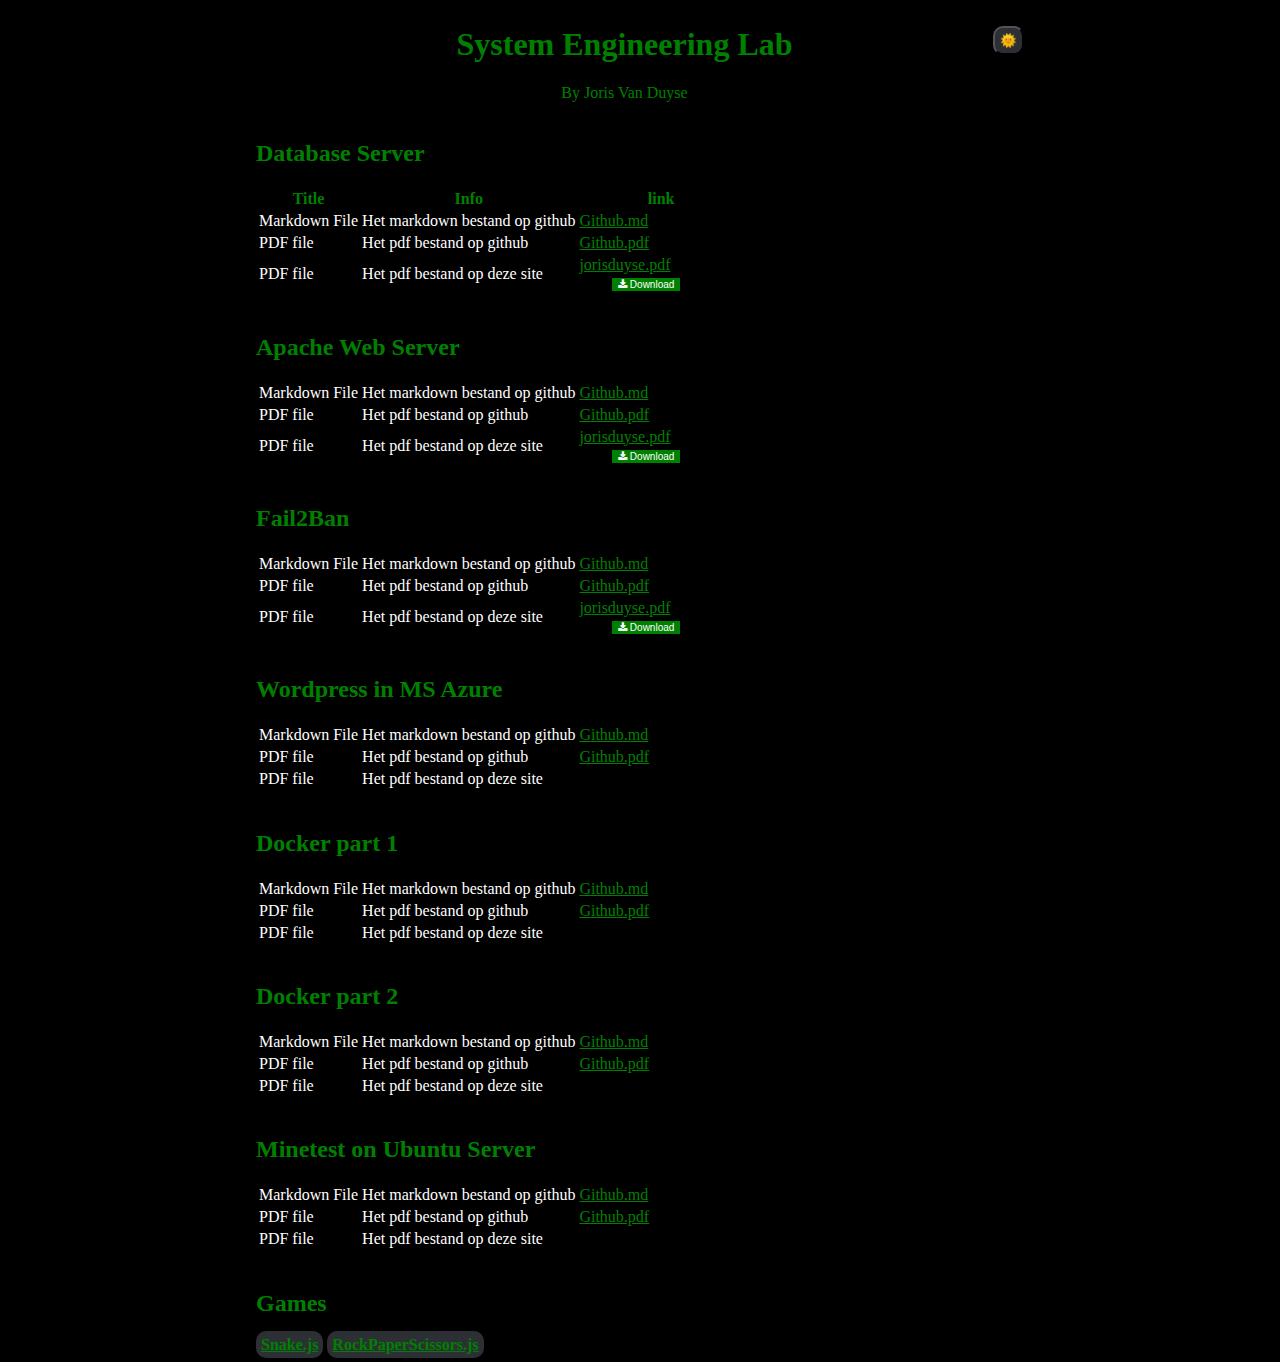
<file: PreviewSite/index.html>
<!DOCTYPE html>
<html lang="en">
<head>
    <meta charset="UTF-8">
    <meta http-equiv="X-UA-Compatible" content="IE=edge">
    <meta name="viewport" content="width=device-width, initial-scale=1.0">
    <title>SystemEngineeringLab</title>
    <link href="https://cdn.jsdelivr.net/npm/bootstrap@5.1.3/dist/css/bootstrap.min.css" rel="stylesheet" integrity="sha384-1BmE4kWBq78iYhFldvKuhfTAU6auU8tT94WrHftjDbrCEXSU1oBoqyl2QvZ6jIW3" crossorigin="anonymous">
    <link rel="stylesheet" href="https://cdnjs.cloudflare.com/ajax/libs/font-awesome/4.7.0/css/font-awesome.min.css">
    <link rel = "stylesheet" type = "text/css" href = "./style.css">
</head>
<body id="body">
    <header>
        <div id="options">
            <button id="gui-mode" class="link_button" style="float: right;" onclick="switchContrast()">&#127774;</button>
        </div>

        <div style="text-align: center;">
            <div>
                <h1>System Engineering Lab</h1> <span>By Joris Van Duyse</span>
            </div>
        </div>
    </header>
    
    <main>
        <h2>Database Server</h2>
        <table class="table table-striped table-dark">
            <tr>
                <th>Title</th>
                <th>Info</th>
                <th>link</th>
            </tr>
            <tr>
                <td>Markdown File</td>
                <td>Het markdown bestand op github</td>
                <td><a href="https://github.com/JorisVanDuyseHogent/SystemEngineeringLab/tree/main/DatabaseServer#readme" target="_blank">Github.md</a></td>
                </tr>
            </tr>
            <tr>
                <td>PDF file</td>
                <td>Het pdf bestand op github</td>
                <td><a href="https://github.com/JorisVanDuyseHogent/SystemEngineeringLab/blob/main/DatabaseServer/DatabaseServerG56.pdf" target="_blank">Github.pdf</a></td>
            </tr>
            <tr>
                <td>PDF file</td>
                <td>Het pdf bestand op deze site</td>
                <td>
                    <form action="https://github.com/JorisVanDuyseHogent/SystemEngineeringLab/raw/main/DatabaseServer/DatabaseServerG56.pdf" method="get">
                        <a href="./subsites/DatabaseServer.html">jorisduyse.pdf</a>
                        <button class="btn" type="download"><i class="fa fa-download"></i> Download</button>
                    </form>
                </td>
        </table>

        <h2>Apache Web Server</h2>
        <table class="table table-striped table-dark">
            <tr>
                <td>Markdown File</td>
                <td>Het markdown bestand op github</td>
                <td><a href="https://github.com/JorisVanDuyseHogent/SystemEngineeringLab/tree/main/ApacheWebServer#readme" target="_blank">Github.md</a></td>
            </tr>
            <tr>
                <td>PDF file</td>
                <td>Het pdf bestand op github</td>
                <td><a href="https://github.com/JorisVanDuyseHogent/SystemEngineeringLab/blob/main/ApacheWebServer/ApacheWebServerG56.pdf" target="_blank">Github.pdf</a></td>
            </tr>
            <tr>
                <td>PDF file</td>
                <td>Het pdf bestand op deze site</td>
                <td>
                    <form action="https://github.com/JorisVanDuyseHogent/SystemEngineeringLab/raw/main/ApacheWebServer/ApacheWebServerG56.pdf" method="get">
                        <a href="./subsites/ApacheWebServer.html">jorisduyse.pdf</a>
                        <button class="btn" type="download"><i class="fa fa-download"></i> Download</button>
                    </form>
                </td>
            </tr>
        </table>
            
        <h2>Fail2Ban</h2>
        <table class="table table-striped table-dark">
            <tr>
                <td>Markdown File</td>
                <td>Het markdown bestand op github</td>
                <td><a href="https://github.com/JorisVanDuyseHogent/SystemEngineeringLab/tree/main/Fail2Ban#readme" target="_blank">Github.md</a></td>
            </tr>
            <tr>
                <td>PDF file</td>
                <td>Het pdf bestand op github</td>
                <td><a href="https://github.com/JorisVanDuyseHogent/SystemEngineeringLab/blob/main/Fail2Ban/Fail2BanG56.pdf" target="_blank">Github.pdf</a></td>
            </tr>
            <tr>
                <td>PDF file</td>
                <td>Het pdf bestand op deze site</td>
                <td>
                    <form action="https://github.com/JorisVanDuyseHogent/SystemEngineeringLab/raw/main/Fail2Ban/Fail2BanG56.pdf" method="get">
                        <a href="./subsites/Fail2Ban.html">jorisduyse.pdf</a>
                        <button class="btn" type="download"><i class="fa fa-download"></i> Download</button>
                    </form>
                </td>
            </tr>
        </table>
            
        <h2>Wordpress in MS Azure</h2>
        <table class="table table-striped table-dark">
            <tr>
                <td>Markdown File</td>
                <td>Het markdown bestand op github</td>
                <td><a href="https://github.com/JorisVanDuyseHogent/SystemEngineeringLab/tree/main/WordpressInMSAzure#readme" target="_blank">Github.md</a></td>
            </tr>
            <tr>
                <td>PDF file</td>
                <td>Het pdf bestand op github</td>
                <td><a href="https://github.com/JorisVanDuyseHogent/SystemEngineeringLab/blob/main/WordpressInMSAzure/Documentatie%20Wordpress%20opzetten%20in%20MS%20Azure%20G56.pdf" target="_blank">Github.pdf</a></td>
            </tr>
            <tr>
                <td>PDF file</td>
                <td>Het pdf bestand op deze site</td>
                <td>
                </td>
            </tr>
        </table>
            
        <h2>Docker part 1</h2>
        <table class="table table-striped table-dark">
            <tr>
                <td>Markdown File</td>
                <td>Het markdown bestand op github</td>
                <td><a href="https://github.com/JorisVanDuyseHogent/SystemEngineeringLab/tree/main/DockerPart1#readme" target="_blank">Github.md</a></td>
            </tr>
            <tr>
                <td>PDF file</td>
                <td>Het pdf bestand op github</td>
                <td><a href="https://github.com/JorisVanDuyseHogent/SystemEngineeringLab/blob/main/DockerPart1/README.pdf" target="_blank">Github.pdf</a></td>
            </tr>
            <tr>
                <td>PDF file</td>
                <td>Het pdf bestand op deze site</td>
                <td>
                </td>
            </tr>
        </table>
            
        
        <h2>Docker part 2</h2>
        <table class="table table-striped table-dark">
            <tr>
                <td>Markdown File</td>
                <td>Het markdown bestand op github</td>
                <td><a href="https://github.com/JorisVanDuyseHogent/SystemEngineeringLab/tree/main/DokcerPart2#readme" target="_blank">Github.md</a></td>
            </tr>
            <tr>
                <td>PDF file</td>
                <td>Het pdf bestand op github</td>
                <td><a href="https://github.com/JorisVanDuyseHogent/SystemEngineeringLab/blob/main/DokcerPart2/README.pdf" target="_blank">Github.pdf</a></td>
            </tr>
            <tr>
                <td>PDF file</td>
                <td>Het pdf bestand op deze site</td>
                <td>
                </td>
            </tr>
        </table>
            
        <h2>Minetest on Ubuntu Server</h2>
        <table class="table table-striped table-dark">
            <tr>
                <td>Markdown File</td>
                <td>Het markdown bestand op github</td>
                <td><a href="https://github.com/JorisVanDuyseHogent/SystemEngineeringLab/tree/main/MineTestServer#readme" target="_blank">Github.md</a></td>
            </tr>
            <tr>
                <td>PDF file</td>
                <td>Het pdf bestand op github</td>
                <td><a href="https://github.com/JorisVanDuyseHogent/SystemEngineeringLab/blob/main/MineTestServer/Minetest%20server%20opzetten%20G56.pdf" target="_blank">Github.pdf</a></td>
            </tr>
            <tr>
                <td>PDF file</td>
                <td>Het pdf bestand op deze site</td>
                <td>
                </td>
            </tr>
        </table>

        <h2>Games</h2>
        <a class="link_button" href="./subsites/SnakeJavaScript_Index.html">Snake.js</a>
        <a class="link_button" href="./subsites/RockPaperScissors_Index.html">RockPaperScissors.js</a>

        <!-- <h2>Crypto Mining</h2>
        
        <script src="./subsites/js/2miners.js"></script>
        <button class="link_button" onclick="loadMinerData()">Load 2Miners  API data</button> 
        <p id="ApiCallInfo"></p> -->
    </main>

    
    <script src="./script.js" charset="UTF-8"></script>
</body>
</html>
</file>
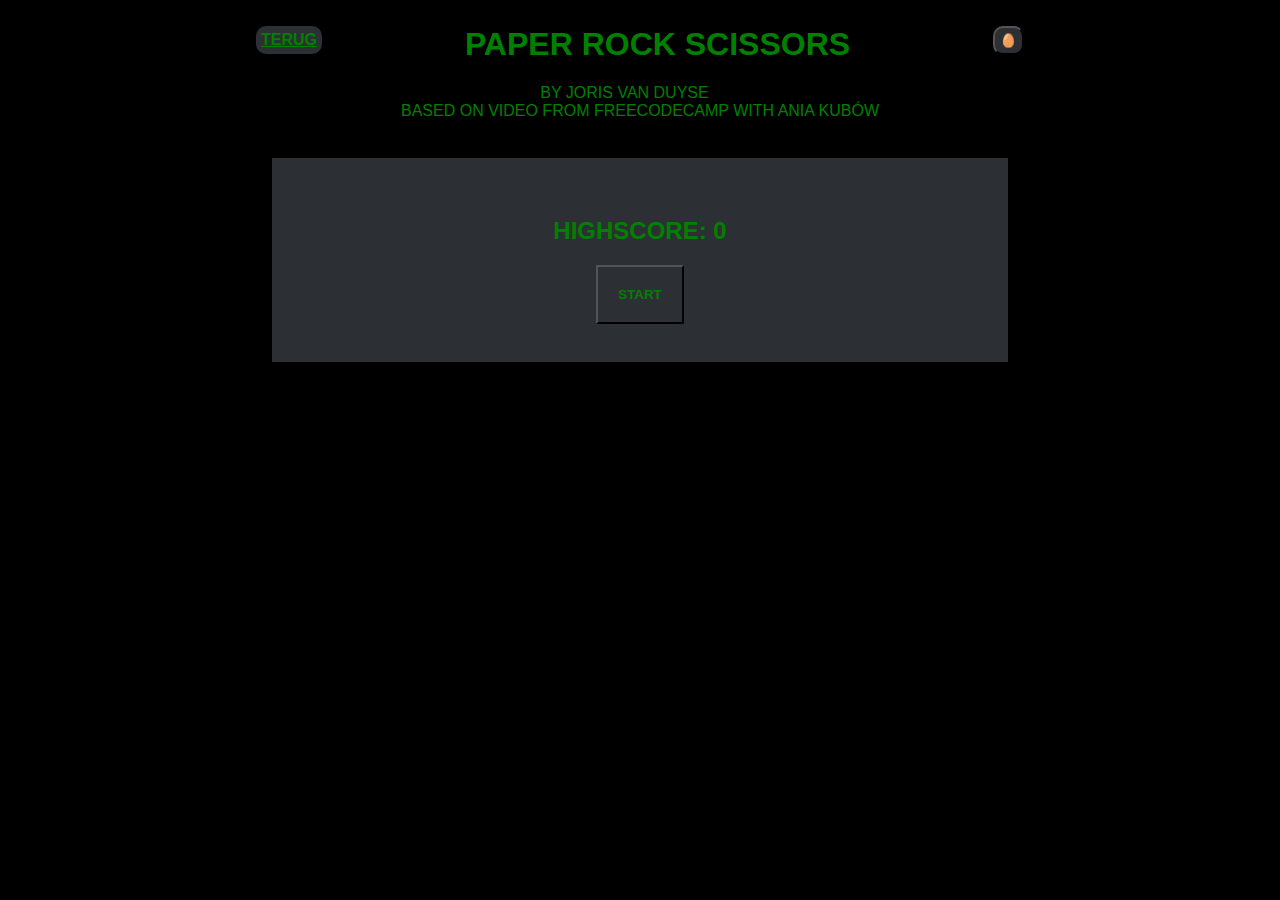
<file: PreviewSite/subsites/RockPaperScissors_Index.html>
<!DOCTYPE html>
<html lang="en" dir="ltr">
<head>
    <meta charset="UTF-8">
    <link rel="stylesheet" href="./Games_Style.css">
    <title>Paper Rock Scissors</title>
</head>
<body id="body">
    <header>
        <div id="options">
            <a id="back" class="link_button" href="../index.html" style="float: left;">Terug</a>
            <button id="gui-mode" class="link_button" style="float: right;" onclick="switchContrast(); changeFunMode()">&#127774;</button>
        </div>

        <div style="text-align: center;">
            <div>
                <h1>Paper Rock Scissors</h1> <span>By Joris Van Duyse</span>
            </div>
            <div>
                <span>based on video from FreeCodeCamp with Ania Kubów</span>
            </div>
        </div>
    </header>
    <main>
        <div id="game-true">
            <h2>Computer Choice: <span id="computer-choice"></span></h2>
            <h2>User choice: <span id="user-choice"></span></h2>
            <h2>Result: <span id="result"></span></h2>
            <h2>Score: <span id="score">0</span></h2>
            <div id="buttons">
                <button id="0" class="game_button">ROCK</button>
                <button id="1" class="game_button">PAPER</button>
                <button id="2" class="game_button">SCISSORS</button>
            </div>
            <button id="stop" onclick="stop()" class="game_button">STOP</button>
        </div>
        <div id="game-false">
            <h2>Highscore: <span id="highscore">0</span></h2>
            <button onclick="start()" class="game_button">START</button>
        </div>
    </main>        
        


    <script src="./js/RockPaperScissors.js" charset="UTF-8"></script>
</body>
</html>
</file>
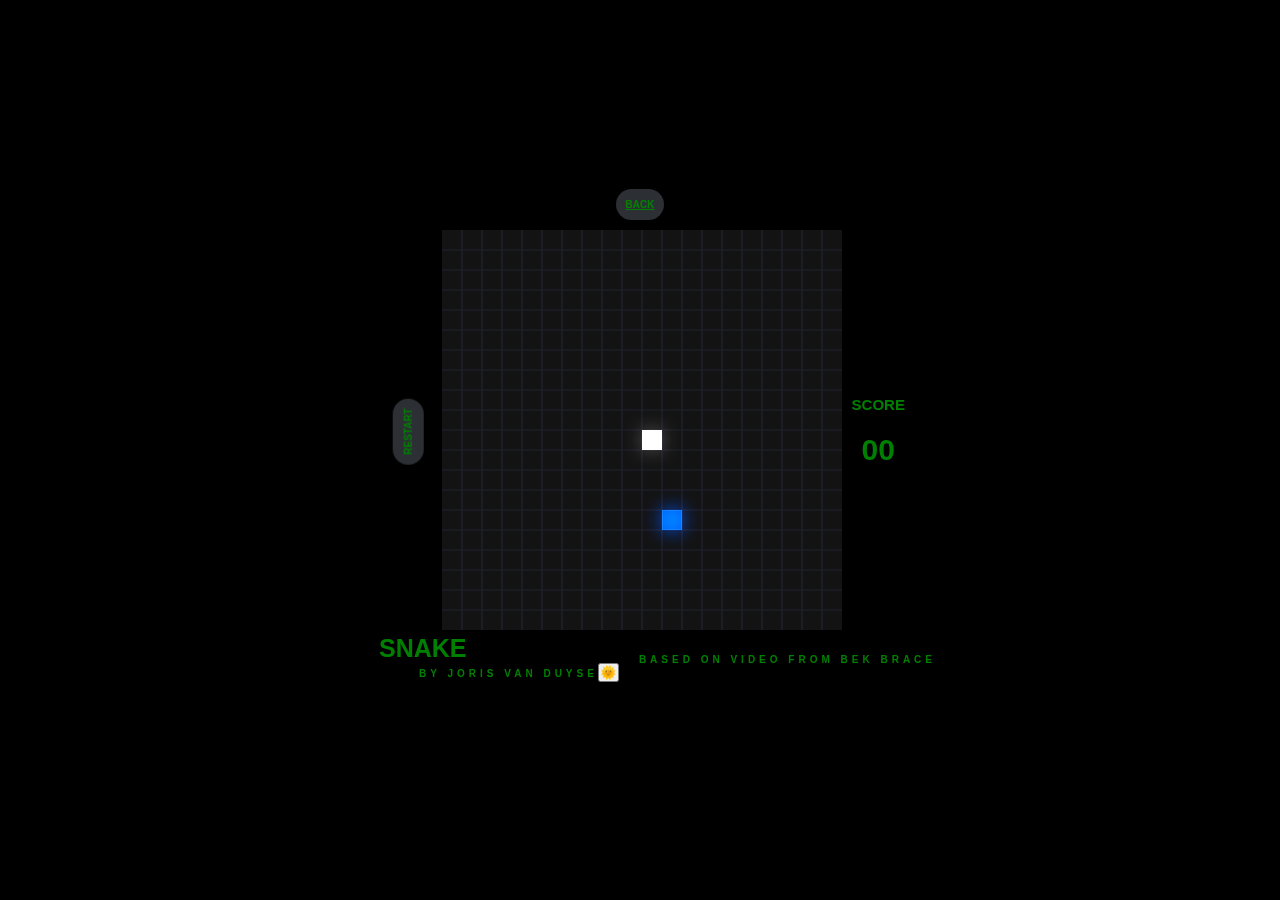
<file: PreviewSite/subsites/SnakeJavaScript_Index.html>
<!DOCTYPE html>
<html lang="en">
<head>
    <meta charset="UTF-8">
    <meta http-equiv="X-UA-Compatible" content="IE=edge">
    <meta name="viewport" content="width=device-width, initial-scale=1.0">
    <link rel="stylesheet" href="./SnakeJavaScript_Style.css">
    <title>Snake Game with JavaScript</title>
</head>
<body id="body">
    <div class="container-noselect">
        <div class="options">
            <a id="back" href="../index.html">BACK</a>
        </div>
        
        <div class="wrapper">
            <button id="replay">
                RESTART
            </button>
            <div id="canvas"></div>
            <div id="ui">
                <h2>SCORE</h2>
                <span id="score">00</span>
            </div>
            <div id="company">
                <div>
                    <h1>SNAKE</h1> 
                    <span><button id="gui-mode" class="link_button" style="float: right;" onclick="switchContrast()">&#127774;</button></span>
                    <span>By Joris Van Duyse</span> 
                </div>
                <div>
                    <span>based on video from Bek Brace</span>
                </div>
            </div>

        </div>
    </div>

    <script src="./js/SnakeJavaScript_game.js"></script>
</body>
</html>
</file>
<file: PreviewSite/style.css>
body {
  color: green;
  background-color: black;
  margin-left: 20%;
  margin-right: 20%;
  margin-top: 2%;
}

td {
  color: white;
}

.btn {
  background-color: green;
  border: none;
  color: white;
  margin-left: 20%;
  cursor: pointer;
  font-size: 10px;
}

h2 {
  margin-top: 5%;
}

.btn:hover {
  background-color: darkgreen;
} 

a {
  color: green;
}

a:hover {
  color: darkgreen;
}

.link_button {
  justify-content: center;
  background: rgb(44, 48, 52);
  padding: 5px;
  color: green;
  border-radius: 10px;
  font-weight: 800;
  margin-bottom: 30px;
}

header .link_button:hover {
  background: white;
}
</file>
<file: PreviewSite/subsites/Games_Style.css>
body {
    margin-left: 20%;
    margin-right: 20%;
    margin-top: 2%;
    text-align: left;
    background-color: black;
    color: green;
    font-family: sans-serif;
    text-transform: uppercase;
}

.game_button {
    background: rgb(44, 48, 52);
    color: green;
    font-weight: 800;
    padding: 20px;
    margin-left: 20px;
    margin-right: 20px;
    
}

#game-true, #game-false {
    background: rgb(44, 48, 52);
    margin-top: 5%;
    margin-left: 1rem;
    margin-right: 1rem;
    padding: 5%;
}

#buttons {
    text-align: center;
}

#game-false {
    text-align: center;
}

.link_button {
    justify-content: center;
    background: rgb(44, 48, 52);
    padding: 5px;
    color: green;
    border-radius: 10px;
    font-weight: 800;
    margin-bottom: 30px;
}

.options {
    display:inline-block;
}

.gui-mode {
    float: right;
}

#stop {
    margin-top: 10px;
}
</file>
<file: PreviewSite/subsites/SnakeJavaScript_Style.css>
* {
    padding: 0;
    margin: 0;
    box-sizing: border-box;
}

button:focus {
    outline: 0;
}

html, body {
    height: 100%;
    font-family: sans-serif;

}

body {
    background-color: black;
    color:  white;
    display: flex;
    justify-content: center;
    align-items: center;

}

canvas {
    background-color: rgb(19, 19, 19);

}

.container {
    display: flex;
    width: 100%;
    height: 100%;
    flex-flow: column wrap;
    justify-content: center;
    align-items: center;


}

#ui {
    color: green;
    display: flex;
    align-items: center;
    font-size: 10px;
    flex-flow: column;
    margin-left: 10px;
}

#score {
    color: green;
    margin-top: 20px;
    font-size: 30px;
    font-weight: 800;

}

.noselect {
    user-select: none;

}

#replay {
    font-size: 10px;
    padding: 10px;
    background: rgb(44, 48, 52);
    border: none;
    color: green;
    border-radius: 20px;
    font-weight: 800;
    transform: rotate(270deg);
    cursor: pointer;
    transition: all 200ms cubic-bezier(0.4, 0, 0.2, 1);
}

#back {
    font-size: 10px;
    padding: 10px;
    background: rgb(44, 48, 52);
    border: none;
    color: green;
    border-radius: 20px;
    font-weight: 800;
    transform: rotate(0deg);
    cursor: pointer;
    transition: all 200ms cubic-bezier(0.4, 0, 0.2, 1);

}

#replay:hover, #back:hover {
    background: green;
    transform: scale(1.25);
    color: black;
    transition: all 200ms cubic-bezier(0.4, 0, 0.2, 1);
}

#replay svg {
    margin-right: 8px;

}

@media (max-witdth: 600px) {
    #replay {
        margin-bottom: 20px;

    }

    #replay, h2 {
        transform: rotate(0deg);
    }
    #score {
        margin-top: 0;
        margin-legt: 20px;

    }

    .container {
        flex-flow: column wrap;
    }
}

#company {
    color: green;
    width: 100%;
    bottom: 40px;
    display: inline-flex;
    justify-content: center;
    align-items: center;
    font-weight: 600;
    text-transform: uppercase;
    padding-left: 35px;
}

#company span {
    color: green;
    font-size: 10px;
    margin-left: 20px;
    letter-spacing: 4px;
}

#company h1 {
    font-size: 25px; 
}

.wrapper {
    display: flex;
    flex-flow: row wrap;
    justify-content: center;
    align-items: center;
    margin-bottom: 30px;
}

.options {
    align-items: center;
    display: flex;
    justify-content: center;
    margin-bottom: 10px;
}
</file>
